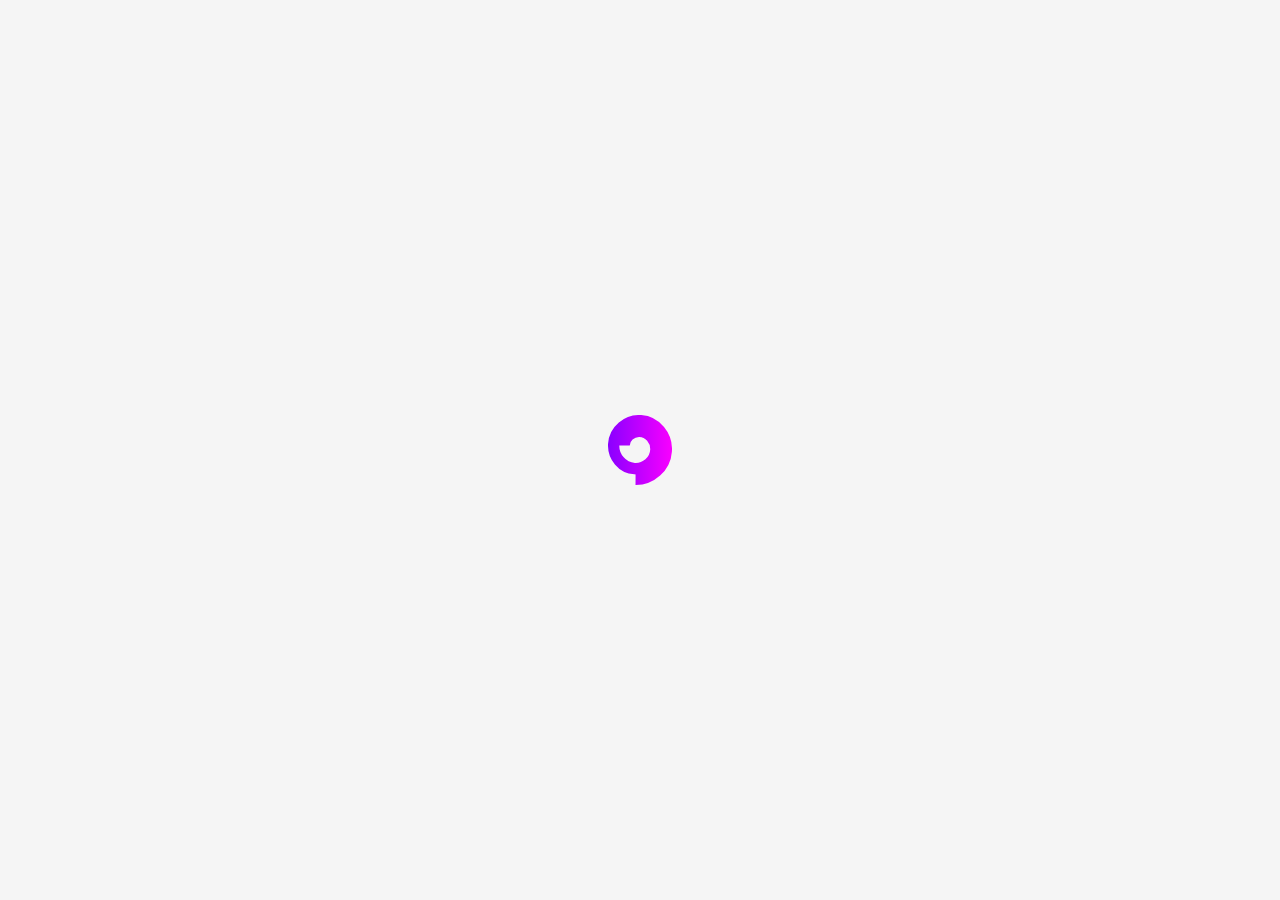
<file: index.html>
<!DOCTYPE html>
<html lang="en">
<head>
    <meta charset="UTF-8">
    <meta http-equiv="X-UA-Compatible" content="IE=edge">
    <meta name="viewport" content="width=device-width, initial-scale=1.0">
    <link rel="stylesheet" href="style.css">
    <link rel="stylesheet" media="print" href="style.css"/>
    <!-- APP SUPPORT -->
    <link rel="manifest" href="app/manifest.json"/>
    <link rel="shortcut icon" href="assets/logo.svg" type="image/x-icon">
    <link rel="apple-touch-icon" href="assets/logo.svg"/>
    <meta name="apple-mobile-web-app-status-bar" content="#F5F5F5"/>
    <meta name="theme-color" content="#8A00FF"/>
    <!-- APP SUPPORT -->
    <title>Chromora - The Powerful & Fast Color Palette Generator!</title>
</head>
<body>
    <main>
        <div id="input">
            <div class="section">
                <div class="header">
                    <h1>STEP 1</h1>
                    <i>Choose a base color</i>
                    <div class="helpButton">
                        <p>?</p>
                        <div class="helpPanel">
                            <p>The color you choose on this panel will be used as a reference to generate the palette.</p>
                        </div>
                    </div>
                </div>
                <div id="colorPicker">
                    <div id="colorWheel">
                        <div id="shader"></div>
                        <div id="picker"></div>
                    </div>
                </div>
                <div class="label">
                    <p>V:</p>
                    <input type="range" name="value" id="value" value="100">
                </div>
                <div class="label">
                    <p>HEX:</p>
                    <input type="text" name="hex" id="hex" value="#FFFFFF"  class="full">
                </div>
                <div class="label">
                    <p>RGB:</p>
                    <div class="horizontal">
                        <input type="number" name="r" id="r" min="0" max="255" value="255">
                        <input type="number" name="g" id="g" min="0" max="255" value="255">
                        <input type="number" name="b" id="b" min="0" max="255" value="255">
                    </div>
                </div>
                <div class="label">
                    <p>HSV:</p>
                    <div class="horizontal">
                        <input type="number" name="h" id="h" min="0" max="359" value="0">
                        <input type="number" name="s" id="s" min="0" max="100" value="100">
                        <input type="number" name="v" id="v" min="0" max="100" value="100">
                    </div>
                </div>
                <input type="button" value="Random" id="randomButton" class="colorButton">
            </div>
            <div class="section">
                <div class="header">
                    <h1>STEP 2</h1>
                    <i>Adjust your parameters</i>
                    <div class="helpButton">
                        <p>?</p>
                        <div class="helpPanel">
                            <p>The parameters on this panel help you adjust the color combinations on the palette.</p>
                        </div>
                    </div>
                </div>
                <div class="tabContainer">
                    <input type="button" value="Quick Settings" class="tab selected" id="quickTab">
                    <input type="button" value="Advanced Settings" class="tab" id="advancedTab">
                </div>
                <div id="quickOptions" class="fullWidth">
                    <div class="quickButtons">
                        <div class="quickButton" id="quickComplement">Complementary</div>
                        <div class="quickButton" id="quickTriadic">Triadic</div>
                        <div class="quickButton" id="quickTetradic">Tetradic</div>
                        <div class="quickButton" id="quickMonochrome">Monochrome</div>
                        <div class="quickButton" id="quickAnalogous">Analogous</div>
                        <div class="quickButton" id="quickRandom">Random</div>
                    </div>
                </div>
                <div id="advancedOptions" class="fullWidth hidden">
                    <p class="warning"><b>Warning: </b>Higher values become very demanding quickly!</p>
                    <div class="label">
                        <p>Hues:</p>
                        <input type="number" name="hues" id="hues" min="1" max="360" value="2" autocomplete="off">
                        <div class="helpButton">
                            <p>?</p>
                            <div class="helpPanel">
                                <p>The number of hues determine your color combination style.</p>
                                <p><b>1 Hue</b> Monochromatic</p>
                                <p><b>2 Hues</b> Complementary</p>
                                <p><b>3 Hues</b> Triadic</p>
                                <p><b>4 Hues</b> Tetradic</p>
                                <p><b>Maximum value:</b> 360</p>
                            </div>
                        </div>
                    </div>
                    <div class="label">
                        <p>Tones:</p>
                        <input type="number" name="tones" id="tones" min="1" max="100" value="3" autocomplete="off">
                        <div class="helpButton">
                            <p>?</p>
                            <div class="helpPanel">
                                <p>The number of tones determine the amount of variations you'll see for each hue on the palette.</p>
                                <p><b>Maximum value:</b> 100</p>
                            </div>
                        </div>
                    </div>
                    <div class="label">
                        <p>Tint:</p>
                        <div id="tintContainer">
                            <input type="number" name="tintAmount" id="tintAmount" min="0" max="100" value="0" autocomplete="off">
                            <input type="range" name="tintColor" id="tintColor" min="0" max="359" value="0" autocomplete="off">
                        </div>
                        <div class="helpButton">
                            <p>?</p>
                            <div class="helpPanel">
                                <p>By selecting a color with the slider, you can tint the entire palette by the amount inputted in percentage.</p>
                                <p><b>Maximum value:</b> 100</p>
                            </div>
                        </div>
                    </div>
                    <div class="label">
                        <p>Analogous:</p>
                        <div class="horizontal">
                            <input type="number" name="analogousAngle" id="analogousAngle" min="1" max="90" value="20" autocomplete="off">
                            <input type="checkbox" name="analogous" id="analogous" autocomplete="off">
                        </div>
                        <div class="helpButton">
                            <p>?</p>
                            <div class="helpPanel">
                                <p>This checkbox enables analogous color palettes, the seperation of hues will be by the inputted amount in degrees on the color wheel.</p>
                                <p><b>Maximum value:</b> 90</p>
                            </div>
                        </div>
                    </div>
                    <div class="label">
                        <p>Names:</p>
                        <input type="checkbox" name="nameColors" id="nameColors" autocomplete="off" checked>
                        <div class="helpButton">
                            <p>?</p>
                            <div class="helpPanel">
                                <p>If this box is checked, the names of the colors will be found and shown.</p>
                                <p><b>Warning:</b> High performance impact especially with higher amounts of colors generated.</p>
                            </div>
                        </div>
                    </div>
                    <div class="label">
                        <p>Random:</p>
                        <input type="checkbox" name="randomHues" id="randomHues" autocomplete="off">
                        <div class="helpButton">
                            <p>?</p>
                            <div class="helpPanel">
                                <p>If this box is checked, the base color selection is overriden and instead each hue in the palette will be randomly chosen.</p>
                            </div>
                        </div>
                    </div>
                    <div class="fullWidth" id="import">
                        <h3>Import Palette</h3>
                        <hr>
                        <div class="label">
                            <p>From code:</p>
                            <div class="horizontal">
                                <input type="text" name="inputCode" id="inputCodeText" class="half" autocomplete="off">
                                <input type="checkbox" name="inputType" id="inputCodeCheck" autocomplete="off">
                            </div>
                            <div class="helpButton">
                                <p>?</p>
                                <div class="helpPanel">
                                    <p>Put the code in the text field, make sure the checkbox is checked and click generate.</p>
                                </div>
                            </div>
                        </div>
                    </div>
                </div>
                <div class="filler"></div>
                <input type="button" value="Generate" id="generateButton" class="colorButton">
            </div>
            <div class="section">
                <div class="header">
                    <h1>STEP 3</h1>
                    <i>Get your palette</i>
                    <div class="helpButton">
                        <p>?</p>
                        <div class="helpPanel">
                            <p>Hover over swatches to see color information and export your palette.</p>
                        </div>
                    </div>
                </div>
                <div id="display"></div>
                <div class="fullWidth">
                    <div class="header">
                        <h3>Export Options</h3>
                        <div class="helpButton">
                            <p>?</p>
                            <div class="helpPanel">
                                <p>Choose your export option below.</p>
                                <p><b>Note: </b>Code/URL exports don't work with randomized palettes or locked colors!</p>
                            </div>
                        </div>
                    </div>
                    <div class="horizontal justified">
                        <div>
                            <input type="radio" id="exportPrint" name="exportType" value="print" checked>
                            <label for="print">Print</label><br>
                        </div>
                        <div>
                            <input type="radio" id="exportImage" name="exportType" value="image">
                            <label for="image">Image</label><br>
                        </div>
                        <div>
                            <input type="radio" id="exportURL" name="exportType" value="url">
                            <label for="url">URL</label><br>
                        </div>
                        <div>
                            <input type="radio" id="exportCode" name="exportType" value="code">
                            <label for="code">Code</label><br>
                        </div>
                    </div>
                    <input type="button" value="Export" id="exportButton" class="colorButton">
                </div>
            </div>
        </div>
        <div id="print"></div>
        <div id="topButtons">
            <div class="topButton">
                <img src="assets/lightMode.png" id="themeToggle" class="topImage">
                <p>Toggle theme</p>
            </div>
            <div class="topButton">
                <img src="assets/lightAbout.png" id="aboutButton" class="topImage">
                <p>About</p>
            </div>
        </div>
        <div id="dimmer"></div>
        <div id="aboutPanel">
            <img src="assets/logoFull.png" id="aboutLogo">
            <p id="versionText"></p>
            <b>Changelog </b>
            <div class="vr"></div>
            <ul id="changelog"></ul>
            <div id="aboutFooter">
                <p>Created by <a href="https://ahmetfiratusta.com">Ahmet Fırat Usta</a></p>
                <div id="aboutFooterDivider">-</div>
                <p>Source code at <a href="https://github.com/PrimaryCat/Color-Thing">GitHub</a></p>
            </div>
            <p>If you want to support me donate to your local no-kill animal shelter instead!</p>
            <p id="closeButton">×</p>
        </div>
        <canvas id="saveCanvas"></canvas>
        <div id="viewerMain">
            <div id="viewerDisplay"></div>
            <div class="topButton" id="viewerButton">
                <img src="assets/darkEdit.png" id="viewerToggle" class="topImage">
                <p>Edit palette</p>
            </div>
        </div>
        <div id="loader"><img src="assets/logo.svg" id="spinner"></div>
        <script type="module" src="app.js"></script>
    </main>
</body>
</html>
</file>
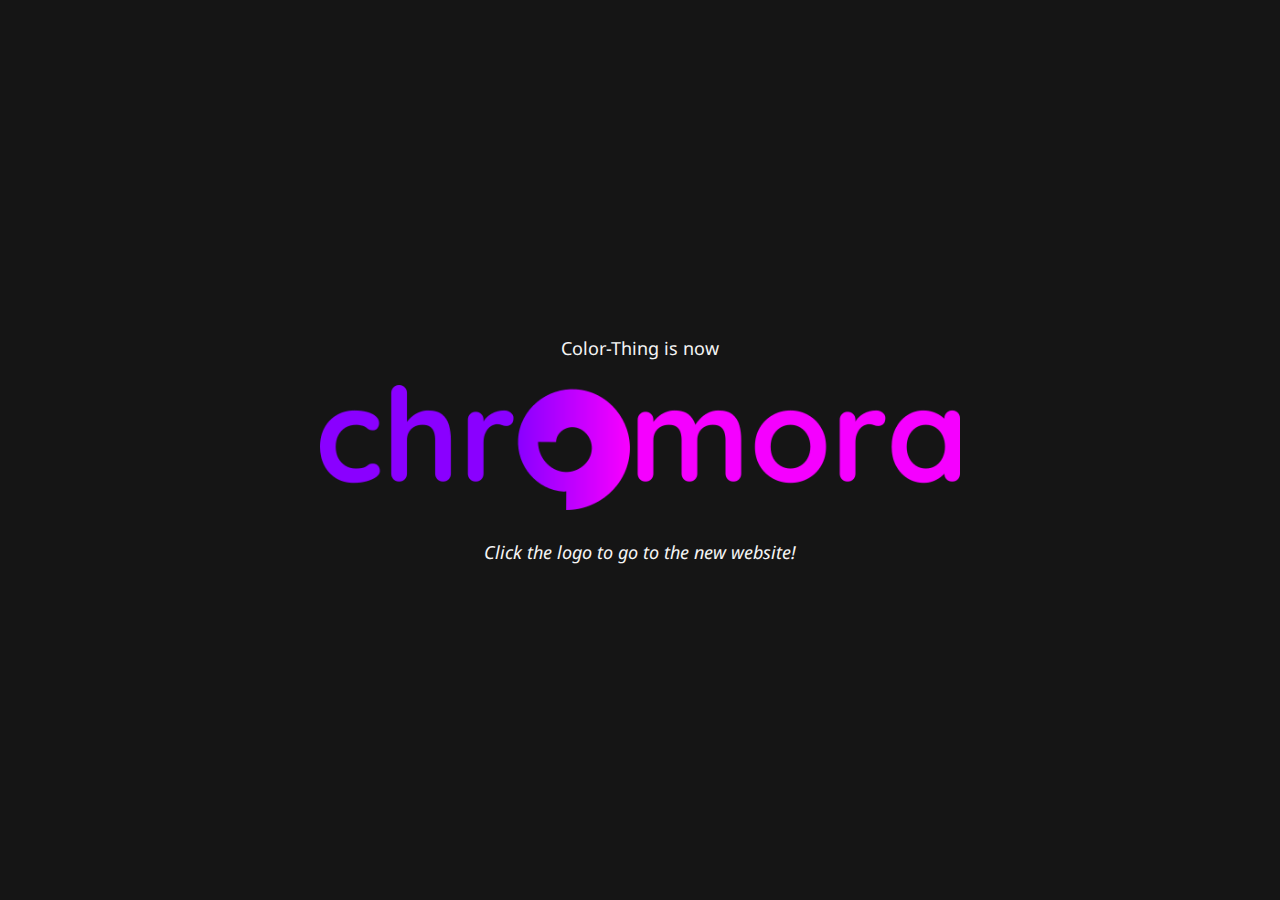
<file: redir/index.html>
<!DOCTYPE html>
<html lang="en">
<head>
    <meta charset="UTF-8">
    <meta name="viewport" content="width=device-width, initial-scale=1.0">
    <link rel="preconnect" href="https://fonts.googleapis.com">
    <link rel="preconnect" href="https://fonts.gstatic.com" crossorigin>
    <link href="https://fonts.googleapis.com/css2?family=Noto+Sans:ital@0;1&display=swap" rel="stylesheet">
    <title>Color Thing: Color Palette Generator</title>
</head>
<style>
    html, body, div{
        height: 100%;
        width: 100%;
    }
    *{
        margin: 0;
        padding: 0;
        box-sizing: border-box;
        color: #f5f5f5;
        font-family: 'Noto Sans', sans-serif;
        font-size: min(5vw, 18px);
        user-select: none;
    }
    div{
        display: flex;
        align-items: center;
        justify-content: center;
        flex-direction: column;
        background-color: #151515;
    }
    p, i, a {
        text-align: center;
    }
    img{
        width: 100%;
    }
    a{
        margin: 25px;
        min-width: 50%;
        width: 50%;
    }
    @media only screen and (max-width: 750px) {
    a{
        min-width: 80%;
        width: 80%;
    }
}
</style>
<body>
    <div>
        <p>Color-Thing is now</p>
        <a href="https://chromora.com">
            <img src="assets/logo.png" draggable="false">
        </a>
        <i>Click the logo to go to the new website!</i>
    </div>
</body>
</html>
</file>
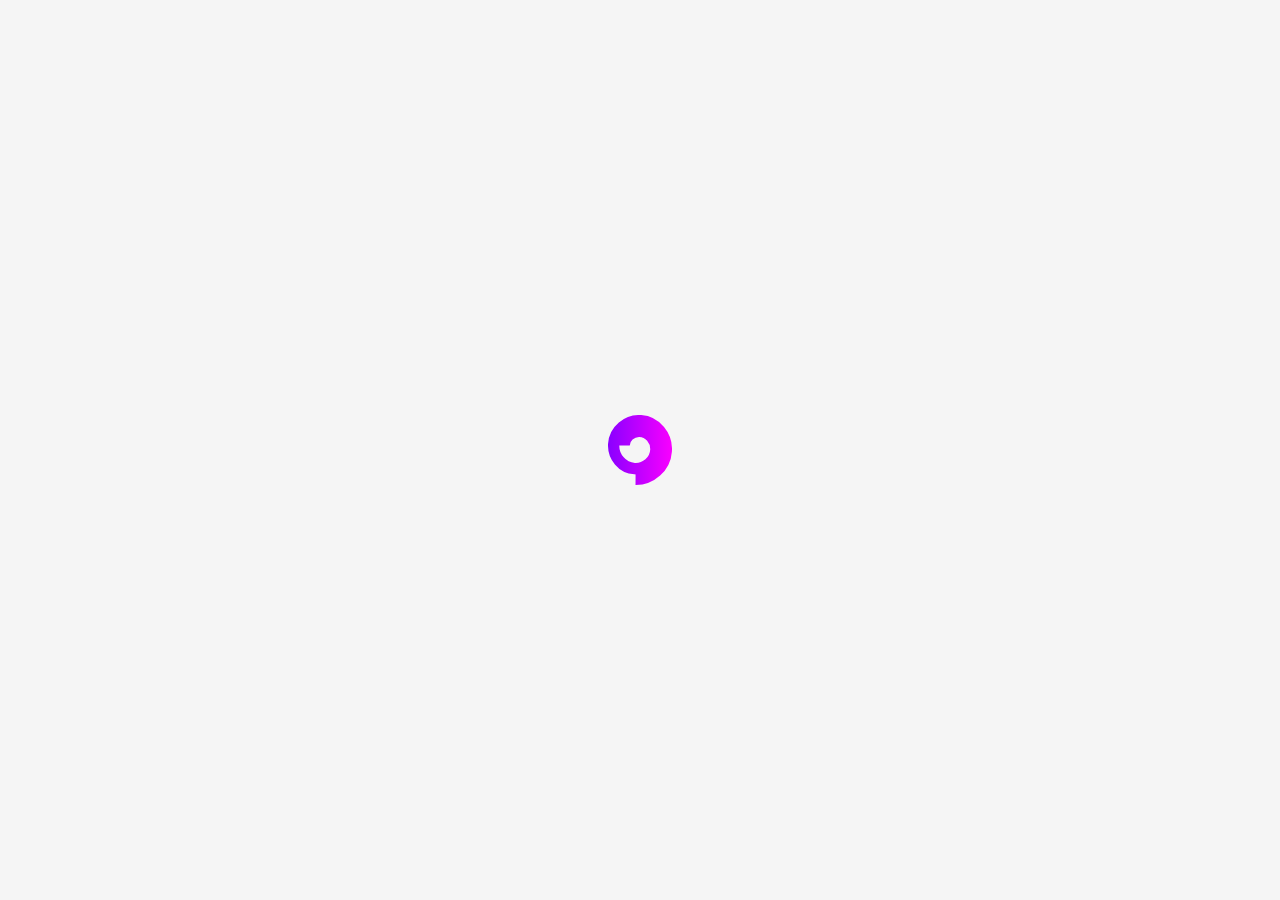
<file: src/index.html>
<!DOCTYPE html>
<html lang="en">
<head>
    <meta charset="UTF-8">
    <meta http-equiv="X-UA-Compatible" content="IE=edge">
    <meta name="viewport" content="width=device-width, initial-scale=1.0">
    <link rel="stylesheet" href="style.css">
    <link rel="stylesheet" media="print" href="style.css"/>
    <!-- APP SUPPORT -->
    <link rel="manifest" href="./manifest.json"/>
    <link rel="shortcut icon" href="assets/logo.svg" type="image/x-icon">
    <link rel="apple-touch-icon" href="assets/logo.svg"/>
    <meta name="apple-mobile-web-app-status-bar" content="#F5F5F5"/>
    <meta name="theme-color" content="#8A00FF"/>
    <!-- APP SUPPORT -->
    <title>Chromora - The Powerful & Fast Color Palette Generator!</title>
</head>
<body>
    <main>
        <div id="input">
            <div class="section">
                <div class="header">
                    <h1>STEP 1</h1>
                    <i>Choose a base color</i>
                    <div class="helpButton">
                        <p>?</p>
                        <div class="helpPanel">
                            <p>The color you choose on this panel will be used as a reference to generate the palette.</p>
                        </div>
                    </div>
                </div>
                <div id="colorPicker">
                    <div id="colorWheel">
                        <div id="shader"></div>
                        <div id="picker"></div>
                    </div>
                </div>
                <div class="label">
                    <p>V:</p>
                    <input type="range" name="value" id="value" value="100">
                </div>
                <div class="label">
                    <p>HEX:</p>
                    <input type="text" name="hex" id="hex" value="#FFFFFF"  class="full">
                </div>
                <div class="label">
                    <p>RGB:</p>
                    <div class="horizontal">
                        <input type="number" name="r" id="r" min="0" max="255" value="255">
                        <input type="number" name="g" id="g" min="0" max="255" value="255">
                        <input type="number" name="b" id="b" min="0" max="255" value="255">
                    </div>
                </div>
                <div class="label">
                    <p>HSV:</p>
                    <div class="horizontal">
                        <input type="number" name="h" id="h" min="0" max="359" value="0">
                        <input type="number" name="s" id="s" min="0" max="100" value="100">
                        <input type="number" name="v" id="v" min="0" max="100" value="100">
                    </div>
                </div>
                <input type="button" value="Random" id="randomButton" class="colorButton">
            </div>
            <div class="section">
                <div class="header">
                    <h1>STEP 2</h1>
                    <i>Adjust your parameters</i>
                    <div class="helpButton">
                        <p>?</p>
                        <div class="helpPanel">
                            <p>The parameters on this panel help you adjust the color combinations on the palette.</p>
                        </div>
                    </div>
                </div>
                <div class="tabContainer">
                    <input type="button" value="Quick Settings" class="tab selected" id="quickTab">
                    <input type="button" value="Advanced Settings" class="tab" id="advancedTab">
                </div>
                <div id="quickOptions" class="fullWidth">
                    <div class="quickButtons">
                        <div class="quickButton" id="quickComplement">Complementary</div>
                        <div class="quickButton" id="quickTriadic">Triadic</div>
                        <div class="quickButton" id="quickTetradic">Tetradic</div>
                        <div class="quickButton" id="quickMonochrome">Monochrome</div>
                        <div class="quickButton" id="quickAnalogous">Analogous</div>
                        <div class="quickButton" id="quickRandom">Random</div>
                    </div>
                </div>
                <div id="advancedOptions" class="fullWidth hidden">
                    <p class="warning"><b>Warning: </b>Higher values become very demanding quickly!</p>
                    <div class="label">
                        <p>Hues:</p>
                        <input type="number" name="hues" id="hues" min="1" max="360" value="2" autocomplete="off">
                        <div class="helpButton">
                            <p>?</p>
                            <div class="helpPanel">
                                <p>The number of hues determine your color combination style.</p>
                                <p><b>1 Hue</b> Monochromatic</p>
                                <p><b>2 Hues</b> Complementary</p>
                                <p><b>3 Hues</b> Triadic</p>
                                <p><b>4 Hues</b> Tetradic</p>
                                <p><b>Maximum value:</b> 360</p>
                            </div>
                        </div>
                    </div>
                    <div class="label">
                        <p>Tones:</p>
                        <input type="number" name="tones" id="tones" min="1" max="100" value="3" autocomplete="off">
                        <div class="helpButton">
                            <p>?</p>
                            <div class="helpPanel">
                                <p>The number of tones determine the amount of variations you'll see for each hue on the palette.</p>
                                <p><b>Maximum value:</b> 100</p>
                            </div>
                        </div>
                    </div>
                    <div class="label">
                        <p>Tint:</p>
                        <div id="tintContainer">
                            <input type="number" name="tintAmount" id="tintAmount" min="0" max="100" value="0" autocomplete="off">
                            <input type="range" name="tintColor" id="tintColor" min="0" max="359" value="0" autocomplete="off">
                        </div>
                        <div class="helpButton">
                            <p>?</p>
                            <div class="helpPanel">
                                <p>By selecting a color with the slider, you can tint the entire palette by the amount inputted in percentage.</p>
                                <p><b>Maximum value:</b> 100</p>
                            </div>
                        </div>
                    </div>
                    <div class="label">
                        <p>Analogous:</p>
                        <div class="horizontal">
                            <input type="number" name="analogousAngle" id="analogousAngle" min="1" max="90" value="20" autocomplete="off">
                            <input type="checkbox" name="analogous" id="analogous" autocomplete="off">
                        </div>
                        <div class="helpButton">
                            <p>?</p>
                            <div class="helpPanel">
                                <p>This checkbox enables analogous color palettes, the seperation of hues will be by the inputted amount in degrees on the color wheel.</p>
                                <p><b>Maximum value:</b> 90</p>
                            </div>
                        </div>
                    </div>
                    <div class="label">
                        <p>Names:</p>
                        <input type="checkbox" name="nameColors" id="nameColors" autocomplete="off" checked>
                        <div class="helpButton">
                            <p>?</p>
                            <div class="helpPanel">
                                <p>If this box is checked, the names of the colors will be found and shown.</p>
                                <p><b>Warning:</b> High performance impact especially with higher amounts of colors generated.</p>
                            </div>
                        </div>
                    </div>
                    <div class="label">
                        <p>Preview:</p>
                        <input type="checkbox" name="ghostPickers" id="ghostPickers" autocomplete="off" checked>
                        <div class="helpButton">
                            <p>?</p>
                            <div class="helpPanel">
                                <p>If this box is checked, you can preview the hues and tones that'll be generated with semi-transparent pickers on the color wheel.</p>
                                <p><b>Warning:</b> This setting has no effect if you have more than 25 colors on your palette.</p>
                            </div>
                        </div>
                    </div>
                    <div class="label">
                        <p>Gradient:</p>
                        <input type="checkbox" name="gradientCheckbox" id="gradientCheckbox" autocomplete="off">
                        <div class="helpButton">
                            <p>?</p>
                            <div class="helpPanel">
                                <p>If this box is checked, the palette view will show colors in a gradient.</p>
                                <p>Color mixing is done in the RGB colorspace in a linear fashion.</p>
                            </div>
                        </div>
                    </div>
                    <div class="label">
                        <p>Random:</p>
                        <input type="checkbox" name="randomHues" id="randomHues" autocomplete="off">
                        <div class="helpButton">
                            <p>?</p>
                            <div class="helpPanel">
                                <p>If this box is checked, the base color selection is overriden and instead each hue in the palette will be randomly chosen.</p>
                            </div>
                        </div>
                    </div>
                    <div class="fullWidth" id="import">
                        <h3>Import Palette</h3>
                        <hr>
                        <div class="label">
                            <p>From code:</p>
                            <div class="horizontal">
                                <input type="text" name="inputCode" id="inputCodeText" class="half" autocomplete="off">
                                <input type="checkbox" name="inputType" id="inputCodeCheck" autocomplete="off">
                            </div>
                            <div class="helpButton">
                                <p>?</p>
                                <div class="helpPanel">
                                    <p>Put the code in the text field, make sure the checkbox is checked and click generate.</p>
                                </div>
                            </div>
                        </div>
                    </div>
                </div>
                <div class="filler"></div>
                <input type="button" value="Generate" id="generateButton" class="colorButton">
            </div>
            <div class="section">
                <div class="header">
                    <h1>STEP 3</h1>
                    <i>Edit & get your palette</i>
                    <div class="helpButton">
                        <p>?</p>
                        <div class="helpPanel">
                            <p>Hover over swatches to see color information and export your palette.</p>
                            <br>
                            <p>Left click (or tap) on the swatch labels to copy their contents into your clipboard.</p>
                            <br>
                            <p>Right click (or tap and hold) on a swatch to edit the color.</p>
                        </div>
                    </div>
                </div>
                <div id="display"></div>
                <div class="fullWidth">
                    <div class="header">
                        <h3>Export Options</h3>
                        <div class="helpButton">
                            <p>?</p>
                            <div class="helpPanel">
                                <p>Choose your export option below.</p>
                                <br>
                                <p><b>Note: </b>Code/URL exports only work for unedited auto-generated palettes.</p>
                            </div>
                        </div>
                    </div>
                    <div class="horizontal justified">
                        <select name="exportMethod" id="exportMethod">
                            <option value="URL" id="optionURL">Chromora URL</option>
                            <option value="COD" id="optionCOD">Chromora Code</option>
                            <option value="ASE" id="optionASE">ASE File</option>
                            <option value="ACO">ACO File</option>
                            <option value="CSS">CSS File</option>
                            <option value="CSV">CSV File</option>   
                            <option value="GPL">GPL File</option>
                            <option value="JSON">JSON File</option>  
                            <option value="IMG">PNG File</option>
                            <option value="PRT">Print</option>
                        </select>
                    </div>
                    <input type="button" value="Export" id="exportButton" class="colorButton">
                </div>
            </div>
        </div>
        <div id="print"></div>
        <div id="topButtons">
            <div class="topButton" id="menuButton">
                <img src="assets/menu.svg" class="topImage themeVector">
                <p>Menu</p>
            </div>
            <div class="topButton">
                <img src="assets/darkmode.svg" id="themeToggle" class="topImage themeVector">
                <p>Toggle theme</p>
            </div>
            <div class="topButton">
                <img src="assets/preview.svg" id="viewToggle" class="topImage themeVector">
                <p>View Palette</p>
            </div>
            <div class="topButton">
                <img src="assets/about.svg" id="aboutButton" class="topImage themeVector">
                <p>About</p>
            </div>
        </div>
        <div id="dimmer"></div>
        <div id="aboutPanel">
            <img src="assets/logoFull.png" id="aboutLogo">
            <p id="versionText"></p>
            <b>Changelog </b>
            <div class="vr"></div>
            <ul id="changelog"></ul>
            <div id="aboutFooter">
                <p>Created by <a href="https://ahmetfiratusta.com">Ahmet Fırat Usta</a></p>
                <div id="aboutFooterDivider">-</div>
                <p>Source code at <a href="https://github.com/FiratUsta/Chromora">GitHub</a></p>
            </div>
            <p>If you want to support me donate to your local no-kill animal shelter instead!</p>
            <p id="closeButton">×</p>
        </div>
        <canvas id="saveCanvas"></canvas>
        <div id="viewerMain">
            <div id="viewerDisplay"></div>
            <div class="topButton">
                <img src="assets/edit.svg" id="mainViewButton" class="topImage themeVector">
                <p>Edit palette</p>
            </div>
        </div>
        <div id="loader"><img src="assets/logo.svg" id="spinner"></div>
        <script type="module" src="app.js"></script>
    </main>
</body>
</html>
</file>
<file: style.css>
@import url('https://fonts.googleapis.com/css2?family=Noto+Sans:wght@400;700&display=swap');

/* CSS RESET */
* {margin: 0;}
input, textarea, select {font: inherit;}
*, *::before, *::after{box-sizing: border-box;}
html, body, main {margin: 0;padding: 0;height: 100%;width: 100%;}
/* RESET END */
html{
    scroll-behavior: smooth;
}
/* ROOT */
:root{
    --background: #F5F5F5;
    --foreground: #363636;
    --accent-one: #868686;
    --shadow-light: rgba(0, 0, 0, 0.2);
    --shadow-dark: rgba(0, 0, 0, 0.5);
    --accent-two: #FFFFFF;
    --accent-three: #363636;
}
@media (prefers-color-scheme: dark){
    :root{
        --background: #363636;
        --foreground: #F5F5F5;
        --accent-one: #AFAFAF;
        --shadow-light: rgba(0, 0, 0, 0.5);
        --shadow-dark: rgba(0, 0, 0, 0.8)
    }   
}
/* MAIN */
html,body,main{
    background-color: var(--background);
}
main{
    font-family: 'Noto Sans', sans-serif;
    accent-color: var(--accent-two);
}
/* THEMER*/
#topButtons{
    display: flex;
    flex-direction: column;
    position: fixed;
    top: 10px;
    left: 10px;
    gap: 10px;
}
.topButton{
    top: 10px;
    left: 10px;
    display: flex;
    align-items: center;
    gap: 10px;
    color: var(--foreground);
    user-select: none;
    -webkit-user-select: none;
}
.topButton p{
    opacity: 0;
    transform: translateX(-40px);
    transition: transform 0.5s, opacity 0.5s;
}
.topButton:hover p{
    opacity: 1;
    transform: translateX(0);
}
.topButton .topImage{
    width: 30px;
    height: 30px;
    cursor: pointer;
    z-index: 2;
    border-radius: 50%;
}
/* ABOUT PANEL */
#dimmer{
    display: block;
    width: 100%;
    height: 100%;
    background-color: rgba(0, 0, 0, 0.5);
    position: absolute;
    top: 0;
    left: 0;
    z-index: 98;
    opacity: 0;
    pointer-events: none;
}
#aboutPanel{
    display: flex;
    position: absolute;
    flex-direction: column;
    align-items: center;
    justify-content: center;
    z-index: 99;
    width: 90%;
    left: 5%;
    top: 10%;
    height: 80%;
    background-color: var(--background);
    color: var(--foreground);
    border-radius: 20px;
    transition: all 0.5s;
    opacity: 0;
    pointer-events: none;
    overflow: auto;
}
#versionText{
    margin-bottom: 25px;
}
#changelog{
    margin-bottom: 25px;
}
.vr{
    width: 80%;
    border-bottom: 2px solid var(--foreground);
    margin-top: 10px;
    margin-bottom: 10px;
}
#aboutPanel a{
    color: #9900ff;
    font-weight: bold;
    text-decoration: none;
}
#aboutPanel ul{
    width: 80%;
    padding: 0;
    padding-left: 15px;
}
#dimmer.show{
    opacity: 1;
    pointer-events: all;
}
#aboutPanel.show{
    opacity: 1;
    pointer-events: all;
}
#closeButton{
    position: absolute;
    top: 5px;
    right: 20px;
    cursor: pointer;
    user-select: none;
    -webkit-user-select: none;
    font-weight: bold;
    font-size: 32px;
}
/* INPUT */
#input{
    display: flex;
    width: 100%;
    height: 100%;
    justify-content: space-between;
    align-items: center;
    padding: 5%;
}
.section{
    display: flex;
    flex-direction: column;
    align-items: center;
    justify-content: space-between;
    width: 30%;
    height: 95%;
    min-height: 550px;
    min-width: 255px;
    color: var(--foreground);
    box-shadow: 0 10px 15px 0 var(--shadow-light);
    border-radius: 10px;
    padding: 10px;
    gap: 10px;
}
.section .header{
    position: relative;
    width: 100%;
    display: flex;
    flex-direction: column;
    align-items: center;
    user-select: none;
    -webkit-user-select: none;
    border-bottom: 1px solid var(--foreground);
    padding-bottom: 10px;
}
.section .header i{
    color: var(--accent-one);
}
.fullWidth .header{
    align-items: flex-start;
}
.helpButton{
    border-radius: 10px;
    display: flex;
    justify-content: center;
    align-items: center;
    color: var(--accent-one);
    box-shadow: 0 0 5px 0 var(--shadow-dark);
    cursor: pointer;
}
.section .helpButton{
    position: absolute;
    top: 5px;
    right: 10px;
    height: 20px;
    width: 20px;
}
.helpPanel{
    position: absolute;
    background-color: var(--background);
    color: var(--foreground);
    width: 300px;
    top: 100%;
    right: 50%;
    border-radius: 10px;
    z-index: 2;
    box-shadow: 0 0 15px 0 var(--shadow-dark);
    pointer-events: none;
    padding: 10px;
    opacity: 0;
    transition: opacity 0.35s;
}
.helpButton:hover .helpPanel, .helpButton.hover .helpPanel{
    opacity: 1;
}
/* COLOR PICKER */
#colorPicker{
    display: flex;
    flex-direction: column;
    align-items: center;
    width: 100%;
    max-height: 40%;
    aspect-ratio: 1/1;
    gap: 10px;
}
#colorWheel{
    position: relative;
    flex-grow: 1;
    aspect-ratio: 1/1;
    border-radius: 50%;
    max-height: 100%;
    box-shadow: 0 10px 15px 0 var(--shadow-light);
    background-image: url("./assets/wheel.png");
    background-position: center;
    background-size: cover;
    cursor: pointer;
    touch-action: none;
    /*
    Actually can't do outline because of course Safari implemention fucks it up.
    The ::before declaration below is a workaround for that.
    outline: 3px solid var(--foreground);
    outline-offset: -3px;
    */
}
#shader{
    width: 100%;
    height: 100%;
    background-color: black;
    border-radius: 50%;
}
#shader::before{
    content: "";
    position: absolute;
    top: 0;
    right: 0;
    bottom: 0;
    left: 0;
    border: 3px solid var(--foreground);
    border-radius: calc(50% - 3px);
}
#colorWheel::before{
    content: "";
    position: absolute;
    top: 0;
    right: 0;
    bottom: 0;
    left: 0;
    border: 3px solid var(--foreground);
    border-radius: calc(50% - 3px);
}
#colorWheel #picker{
    width: 20px;
    height: 20px;
    border-radius: 10px;
    border: 3px solid var(--accent-three);
    top: calc(50% - 10px);
    left: calc(50% - 10px);
    position: absolute;
    pointer-events: none;
}
.label{
    position: relative;
    width: 80%;
    display: grid;
    grid-template-columns: 50px 1fr;
    gap: 10px;
    user-select: none;
    -webkit-user-select: none;
}
input[type=range]{
    width: 100%;
}
input[type=text]{
    border: none;
    border-bottom: 1px solid var(--accent-one);
    width: 30%;
    text-align: center;
}
input[type=text]:focus,
input[type=number]:focus{
    outline: none;
}
.label .horizontal{
    display: flex;
    gap: 5%;
    width: 10px;
    width: 100%;
}
.horizontal.justified{
    justify-content: space-between;
}
input[type=number]{
    border: none;
    border-bottom: 1px solid var(--accent-one);
    width: 30%;
    text-align: center;
    appearance: textfield;
    -moz-appearance: textfield;
}
input[type=number]:invalid{
    border-color: rgb(216, 24, 24);
    border-width: 2px;
    margin-bottom: -1px;
}
input[type=range]{
    touch-action: none;
}
.half{
    width: 50% !important;
}
.full{
    width: 100% !important;
}
/* Webkit spinners */
input::-webkit-outer-spin-button,
input::-webkit-inner-spin-button {
    -webkit-appearance: none;
    margin: 0;
}
input{
    background-color: var(--background);
    color: var(--foreground);
}
.noCursor{
    cursor: none !important;
}
.colorButton{
    width: 100%;
    height: 50px;
    min-height: 50px;
    background-color: var(--accent-two);
    color: var(--accent-three);
    border-radius: 10px;
    box-shadow: 0 10px 15px 0 var(--shadow-light);
    border: none;
    cursor: pointer;
    transition: box-shadow 0.45s;
    font-weight: bold;
    margin-top: 10px;
}
.colorButton:hover{
    box-shadow: 0 10px 15px 0 var(--shadow-dark);
}
.colorButton:active{
    box-shadow: 0 5px 10px 0 var(--shadow-dark);
}

/* OPTIONS */
.fullWidth{
    width: 100%;
    display: flex;
    flex-direction: column;
    margin-top: 20px;
    gap: 10px;
}
.fullWidth .label{
    width: 100%;
    justify-items: start;
    grid-template-columns: 100px 1fr;
}
.fullWidth hr{
    border: none;
    border-bottom: 1px solid var(--accent-one);
}
.fullWidth .helpPanel{
    width: 300px;
    top: 0;
    right: 150%;
    transform: translateY(-50%);
}
.fullWidth .horizontal{
    display: flex;
    gap: 20px;
}
.filler{
    flex-grow: 1;
}
#tintContainer{
    display: grid;
    width: 100%;
    grid-template-columns: 30% 1fr 40px;
    gap: 10px;
}
#tintContainer input[type=number]{
    width: 100%;
}
.tabContainer{
    width: 100%;
    display: flex;
    justify-content: center;
    height: auto;
    gap: 2%;
    border-bottom: 5px solid;
    border-color: var(--accent-two);
    margin-bottom: -10px;
}
.tab{
    border: none;
    border-top-left-radius: 20px;
    border-top-right-radius: 20px;
    background-color: rgba(0, 0, 0, 0.2);
    padding: 5px 10px 5px 5px;
    width: 49%;
    user-select: none;
    -webkit-user-select: none;
    cursor: pointer;
    opacity: 0.6;
    white-space: nowrap;
    overflow: hidden;
    text-overflow: ellipsis;
}
.tab:hover{
    opacity: 0.85;
}
.tab.selected, .tab.selected:hover{
    background-color: var(--accent-two);
    color: var(--accent-three);
    font-weight: bold;
    opacity: 1;
}
#advancedOptions{
    gap: 1vh;
}
#advancedOptions .fullWidth{
    margin: 0;
}
.quickButtons{
    display: grid;
    grid-template-columns: 1fr 1fr;
    grid-template-rows: 1fr 1fr 1fr;
    gap: 10px;
}
.quickButton{
    display: flex;
    justify-content: center;
    align-items: center;
    width: 100%;
    height: calc(min(15vh, 100px));
    border-radius: 10px;
    background-color: var(--background);
    color: var(--foreground);
    padding: 10px 2px 10px 2px;
    text-align: center;
    font-weight: bold;
    cursor: pointer;
    box-shadow: 0 0 5px 0 var(--shadow-dark);
    opacity: 0.7;
    user-select: none;
    -webkit-user-select: none;
    white-space: nowrap;
    overflow: hidden;
    text-overflow: ellipsis;
}
.quickButton:hover{
    opacity: 1;
}
.quickButton.selected{
    background-color: var(--accent-two);
    color: var(--accent-three);
    opacity: 1;
}
.warning{
    width: 100%;

    margin-bottom: 5px;
    margin-top: -10px;
}
.hidden{
    display: none !important;
}
/* OUTPUT */
#display{
    display: flex;
    flex-direction: column;
    width: 100%;
    height: 100%;
    border: none;
    overflow: hidden;
}
.swatch{
    position: relative;
    flex-grow: 1;
    min-height: 0;
    transition: all 1s cubic-bezier(0.075, 0.82, 0.165, 1);
}
.swatch:hover{
    flex-grow: 3;
    min-height: 20%;
}
.swatchLabel{
    font-size: 0.9em;
    font-weight: bold;
    user-select: none;
    -webkit-user-select: none;
    cursor: pointer;
}
.swatch .hexLabel{
    position: absolute;
    top: 5%;
    left: 2%;
}
.swatch .nameLabel{
    position: absolute;
    text-align: right;
    width: 33%;
    top: 5%;
    right: 2%;
}
.swatch .rgbLabel{
    position: absolute;
    bottom: 5%;
    left: 2%;
    opacity: 0;
}
.swatch .hsvLabel{
    position: absolute;
    bottom: 5%;
    right: 2%;
    opacity: 0;
}
.swatch .lockLabel{
    position: absolute;
    height: 20px;
    font-size: 20px;
    top: 5%;
    left: calc(50% - 10px);
    opacity: 0;
}
.swatch .lockLabel.locked{
    opacity: 1;
    display: block;
}
.lockLabel::after{
    content: "♡";
}
.lockLabel.locked::after{
    content: "♥";
}
.hsvLabel, .rgbLabel, .lockLabel{
    display: none;
}
.swatch:hover .hsvLabel, .swatch:hover .rgbLabel, .swatch:hover .lockLabel{
    opacity: 1;
    display: block;
}
/* Notification */
.notifContainer{
    font-family: 'Roboto', sans-serif;
    display: grid;
    grid-template-columns: 1fr 10px;
    grid-template-areas: "text button";
    align-items: center;
    position: fixed;
    background-color: var(--background);
    color: var(--foreground);
    height: 50px;
    width: 33%;
    top: 0;
    left: 33.5%;
    border-radius: 10px;
    z-index: 3;
    box-shadow: 0 0 15px 0 var(--foreground);
    padding: 0 20px 0 20px;
    opacity: 0;
    transition: opacity 0.35s, top 0.35s;
    pointer-events: none;
}
.notifContainer.show{
    top: 5%;
    opacity: 1;
    pointer-events: all;
}
.notifButton{
    cursor: pointer;
    user-select: none;
    -webkit-user-select: none;
    grid-area: button;
    font-weight: bold;
    font-size: 32px;
}
.notifContent b{
    user-select: none;
    -webkit-user-select: none;
}
.notifContent.clickable{
    cursor: pointer;
}
/* Viewer */
#viewerMain{
    opacity: 0;
    pointer-events: none;
    position: absolute;
    z-index: 98;
    top: 0;
    left: 0;
    width: 100%;
    height: 100%;
    margin: 0;
    padding: 0;
    transition: opacity 0.25s;
}
#viewerMain.show{
    opacity: 1;
    pointer-events: all;
}
#viewerDisplay{
    display: flex;
    height: 100%;
    width: 100%;
}
#viewerButton{
    position: absolute;
}
.viewerSwatch{
    position: relative;
    display: flex;
    flex-direction: column-reverse;
    gap: 5px;
    height: 100%;
    flex-grow: 1;
    transition: flex-grow 0.25s;
    padding-left: 10px;
    padding-bottom: 10px;
}
.viewerSwatch:hover{
    flex-grow: 1.5;
}
#viewerDisplay .hsvLabel, #viewerDisplay .rgbLabel, #viewerDisplay .nameLabel, #viewerDisplay .hexLabel{
    display: block;
    position: relative;
    cursor: unset;
}
/* Loader */
#loader{
    position: absolute;
    z-index: 99;
    top: 0;
    width: 100%;
    height: 100%;
    display: flex;
    align-items: center;
    justify-content: center;
    background-color: var(--background);
    pointer-events: none;
}
#spinner{
    animation: spin 10s infinite linear;
}
.hide{
    animation: hide 0.5s forwards;
}
@keyframes spin {
    from    {transform:rotate(0deg);}
    to      {transform:rotate(360deg);}
}
@keyframes hide {
    from    {opacity: 1;}
    to      {opacity: 0;}
}
/* Chrome/Safari Compat */
*{
    -webkit-tap-highlight-color: transparent;
}
/* Image */
#saveCanvas{
    display: none;
}
/* Print */
#print{
    display: none;
    aspect-ratio: 1/1.4;
    height: 100%;
}

.printSwatch{
    height: 250px;
    width: 200px;
    border: 2px solid black;
    padding: 0;
    margin: 0;
    border-radius: 10px;
    overflow: hidden;
}

.printSwatchColor{
    position: relative;
    height: 150px;
    width: 100%;
    justify-self: center;
    border-bottom: 2px solid black;
    padding: 0;
    margin: 0;
    margin-bottom: 12px;
}

.printSwatch h4{
    position: absolute;
    text-align: center;
    width: 100%;
    top: 10px;

}

.printSwatch p{
    margin-left: 10px;
    color: black;
}
/* OTHER */
.debugLabel{
    position: fixed;
    top: 20px;
    font-weight: bold;
    color: red;
    width: 100%;
    text-align: center;
    font-size: 2em;
    user-select: none;
    -webkit-user-select: none;
}
@media print{
    html{
        print-color-adjust: exact;
        -webkit-print-color-adjust:exact;
    }
    html,body,main{
        background-color: white;
    }
    #input, #themeToggle, #notification, #aboutButton{
      visibility: hidden;
    }
    #print{
      display: grid;
      grid-template-columns: 33% 33% 33%;
      grid-auto-rows: 350px;
      position: absolute;
      justify-items: center;
      top: 0;
      left: 0;
    }
}
/* RESPONSIVE DESIGN */
@media only screen and (max-width: 850px) {
    #viewerDisplay{
        flex-direction: column;
        position: fixed;
        overflow: scroll;
    }
    #viewerButton{
        position: fixed;
    }
    .viewerSwatch{
        align-items: flex-end;
        justify-content: space-around;
        padding-bottom: 0;
        padding-right: 5px;
        flex-grow: 1;
    }
    #aboutPanel{
        position: fixed;
        width: 100%;
        min-height: 100%;
        top: 0;
        left: 0;
        border-radius: 0;
    }
    #aboutPanel ul{
        width: 80%;
        padding: 0;
        padding-left: 15px;
    }
    #aboutPanel p{
        text-align: center;
    }
    #input{
        width: 100%;
        height: 300%;
        display: grid;
        grid-template-rows: 1fr 1fr 1fr;
        padding: 0;
        justify-content:normal;
    }
    .themer{
        position: fixed;
    }
    .themer p{
        display: none;
    }
    #themeToggle{
        background-color: transparent;
    }
    .section{
        width: 100%;
        min-width: none;
        height: 100%;
        min-height: none;
        border-radius: 0;
        padding: 10px;
        gap: 10px;
    }
    #colorPicker{
        max-width: 100%;
        height: 40%;
        min-height: none;
        gap: 10px;
    }
    .notifContainer{
        width: 100%;
        min-height: 10%;
        top: 0;
        left: 0;
        border-radius: 0;
    }
    .notifContainer.show{
        top: 0;
    }
}
@media only screen and (max-width: 350px) {
    .helpButton .helpPanel{
        position: absolute;
        width: 100vw;
        top: 0;
        right: -100%;
        border-radius: 0;
        border-top: 2px solid var(--foreground);
        border-bottom: 2px solid var(--foreground);
        box-shadow: 0 0 15px 0 black;
    }
}
</file>
<file: src/style.css>
/* CSS RESET */
* {margin: 0;}
input, textarea, select {font: inherit;}
*, *::before, *::after{box-sizing: border-box;}
html, body, main {margin: 0;padding: 0;height: 100%;width: 100%;}
/* RESET END */
html{
    scroll-behavior: smooth;
}
/* ROOT */
:root{
    --background: #F5F5F5;
    --foreground: #363636;
    --accent-one: #868686;
    --shadow-light: rgba(0, 0, 0, 0.2);
    --shadow-dark: rgba(0, 0, 0, 0.5);
    --accent-two: #FFFFFF;
    --accent-three: #363636;
}
@media (prefers-color-scheme: dark){
    :root{
        --background: #363636;
        --foreground: #F5F5F5;
        --accent-one: #AFAFAF;
        --shadow-light: rgba(0, 0, 0, 0.5);
        --shadow-dark: rgba(0, 0, 0, 0.8)
    }   
}
/* MAIN */
html,body,main{
    background-color: var(--background);
}
main{
    font-family: Noto, -apple-system, BlinkMacSystemFont, "Avenir Next", Avenir, "Nimbus Sans L", Roboto, "Segoe UI", Arial, Helvetica, "Helvetica Neue", sans-serif;
    accent-color: var(--accent-two);
}
::selection{
    background-color: var(--accent-two);
    color: var(--accent-three);
}
/* THEMER*/
#topButtons{
    display: flex;
    flex-direction: column;
    position: fixed;
    top: 10px;
    left: 10px;
    gap: 10px;
}
.topButton{
    top: 10px;
    left: 10px;
    display: flex;
    align-items: center;
    gap: 10px;
    color: var(--foreground);
    user-select: none;
    -webkit-user-select: none;
    pointer-events: none;
}
.topButton img{
    scale: 0.0;
    transition: 0.3s scale;
}
.topButton.open{
    pointer-events: all;
}
.topButton.open img{
    scale: 1.0;
    opacity: 1.0;
}
#menuButton img{
    scale: 1.0;
    opacity: 1.0;
    pointer-events: all;
    transition: 0.3s transform;
}
#menuButton.open img{
    transform: rotateZ(90deg);
}
.topButton p{
    opacity: 0;
    transform: translateX(-40px);
    transition: transform 0.5s, opacity 0.5s;
}
.topButton:hover p{
    opacity: 1;
    transform: translateX(0);
}
.topButton .topImage{
    width: 33px;
    height: 33px;
    cursor: pointer;
    z-index: 2;
    border-radius: 50%;
}
.themeVector{
    filter: invert(14%) sepia(0%) saturate(60%) hue-rotate(177deg) brightness(108%) contrast(82%);
}
.themeVector.dark{
    filter: invert(98%) sepia(4%) saturate(512%) hue-rotate(284deg) brightness(120%) contrast(92%);
}
/* ABOUT PANEL */
#dimmer{
    display: block;
    width: 100%;
    height: 100%;
    background-color: rgba(0, 0, 0, 0.5);
    position: absolute;
    top: 0;
    left: 0;
    z-index: 98;
    opacity: 0;
    pointer-events: none;
}
#aboutPanel{
    display: flex;
    position: absolute;
    flex-direction: column;
    align-items: center;
    justify-content: center;
    z-index: 99;
    width: 90%;
    left: 5%;
    top: 10%;
    height: 80%;
    background-color: var(--background);
    color: var(--foreground);
    border-radius: 20px;
    transition: all 0.5s;
    opacity: 0;
    pointer-events: none;
    overflow: auto;
}
#aboutLogo{
    width: 40%;
}
#versionText{
    width: 40%;
    margin-top: -1%;
    margin-bottom: 25px;
    text-align: right;
    font-size: 12pt;
}
#changelog{
    margin-bottom: 25px;
}
.vr{
    width: 80%;
    border-bottom: 2px solid var(--foreground);
    margin-top: 10px;
    margin-bottom: 10px;
}
#aboutPanel a{
    color: #8A00FF;
    font-weight: bold;
    text-decoration: none;
}
#aboutPanel ul{
    width: 80%;
    padding: 0;
    padding-left: 15px;
    overflow-y: auto;
}
#aboutFooter{
    display: flex;
    gap: 5px;
}
#dimmer.show{
    opacity: 1;
    pointer-events: all;
}
#aboutPanel.show{
    opacity: 1;
    pointer-events: all;
}
#closeButton{
    position: absolute;
    top: 5px;
    right: 20px;
    cursor: pointer;
    user-select: none;
    -webkit-user-select: none;
    font-weight: bold;
    font-size: 32px;
}
/* INPUT */
#input{
    display: flex;
    width: 100%;
    height: 100%;
    justify-content: space-between;
    align-items: center;
    padding: 5%;
}
.section{
    display: flex;
    flex-direction: column;
    align-items: center;
    justify-content: space-between;
    width: 30%;
    height: 95%;
    min-height: 550px;
    min-width: 255px;
    color: var(--foreground);
    box-shadow: 0 10px 15px 0 var(--shadow-light);
    border-radius: 10px;
    padding: 10px;
    gap: 10px;
}
.section .header{
    position: relative;
    width: 100%;
    display: flex;
    flex-direction: column;
    align-items: center;
    user-select: none;
    -webkit-user-select: none;
    border-bottom: 1px solid var(--foreground);
    padding-bottom: 10px;
}
.section .header i{
    color: var(--accent-one);
}
.fullWidth .header{
    align-items: flex-start;
}
.helpButton{
    border-radius: 10px;
    display: flex;
    justify-content: center;
    align-items: center;
    color: var(--accent-one);
    box-shadow: 0 0 5px 0 var(--shadow-dark);
    cursor: pointer;
}
.section .helpButton{
    position: absolute;
    top: 5px;
    right: 10px;
    height: 20px;
    width: 20px;
}
.helpPanel{
    position: absolute;
    background-color: var(--background);
    color: var(--foreground);
    width: 300px;
    top: 100%;
    right: 50%;
    border-radius: 10px;
    z-index: 2;
    box-shadow: 0 0 15px 0 var(--shadow-dark);
    pointer-events: none;
    padding: 10px;
    opacity: 0;
    transition: opacity 0.35s;
}
.helpButton:hover .helpPanel, .helpButton.hover .helpPanel{
    opacity: 1;
}
/* COLOR PICKER */
#colorPicker{
    display: flex;
    flex-direction: column;
    align-items: center;
    width: 100%;
    max-height: 40%;
    aspect-ratio: 1/1;
    gap: 10px;
}
#colorWheel{
    position: relative;
    flex-grow: 1;
    aspect-ratio: 1/1;
    border-radius: 50%;
    max-height: 100%;
    box-shadow: 0 10px 15px 0 var(--shadow-light);
    background-image: url("./assets/wheel.png");
    background-position: center;
    background-size: cover;
    cursor: pointer;
    touch-action: none;
    /*
    Actually can't do outline because of course Safari implemention fucks it up.
    The ::before declaration below is a workaround for that.
    outline: 3px solid var(--foreground);
    outline-offset: -3px;
    */
}
#shader{
    width: 100%;
    height: 100%;
    background-color: black;
    border-radius: 50%;
}
#shader::before{
    content: "";
    position: absolute;
    top: 0;
    right: 0;
    bottom: 0;
    left: 0;
    border: 3px solid var(--foreground);
    border-radius: calc(50% - 3px);
}
#colorWheel::before{
    content: "";
    position: absolute;
    top: 0;
    right: 0;
    bottom: 0;
    left: 0;
    border: 3px solid var(--foreground);
    border-radius: calc(50% - 3px);
}
#colorWheel #picker{
    width: 20px;
    height: 20px;
    border-radius: 10px;
    border: 3px solid var(--accent-three);
    top: calc(50% - 10px);
    left: calc(50% - 10px);
    position: absolute;
    pointer-events: none;
}
.ghostPicker{
    opacity: 50%;   
    width: 20px;
    height: 20px;
    border-radius: 10px;
    border: 3px solid var(--accent-three);
    top: calc(50% - 10px);
    left: calc(50% - 10px);
    position: absolute;
    pointer-events: none;
}
.ghostPicker.tone{
    scale: 0.65;
}
.label{
    position: relative;
    width: 80%;
    display: grid;
    grid-template-columns: 50px 1fr;
    gap: 10px;
    user-select: none;
    -webkit-user-select: none;
}
input[type=range]{
    width: 100%;
}
input[type=text]{
    border: none;
    border-bottom: 1px solid var(--accent-one);
    width: 30%;
    text-align: center;
}
input[type=text]:focus,
input[type=number]:focus{
    outline: none;
}
.label .horizontal{
    display: flex;
    gap: 5%;
    width: 10px;
    width: 100%;
}
.horizontal.justified{
    justify-content: space-between;
}
input[type=number]{
    border: none;
    border-bottom: 1px solid var(--accent-one);
    width: 30%;
    text-align: center;
    appearance: textfield;
    -moz-appearance: textfield;
}
input[type=number]:invalid{
    border-color: rgb(216, 24, 24);
    border-width: 2px;
    margin-bottom: -1px;
}
input[type=range]{
    touch-action: none;
}
.half{
    width: 50% !important;
}
.full{
    width: 100% !important;
}
/* Webkit spinners */
input::-webkit-outer-spin-button,
input::-webkit-inner-spin-button {
    -webkit-appearance: none;
    margin: 0;
}
input{
    background-color: var(--background);
    color: var(--foreground);
}
.noCursor{
    cursor: none !important;
}
.colorButton{
    width: 100%;
    height: 50px;
    min-height: 50px;
    background-color: var(--accent-two);
    color: var(--accent-three);
    border-radius: 10px;
    box-shadow: 0 10px 15px 0 var(--shadow-light);
    border: none;
    cursor: pointer;
    transition: box-shadow 0.45s;
    font-weight: bold;
    margin-top: 10px;
}
.colorButton:hover{
    box-shadow: 0 10px 15px 0 var(--shadow-dark);
}
.colorButton:active{
    box-shadow: 0 5px 10px 0 var(--shadow-dark);
}

/* OPTIONS */
.fullWidth{
    width: 100%;
    display: flex;
    flex-direction: column;
    margin-top: 20px;
    gap: 10px;
}
.fullWidth .label{
    width: 100%;
    justify-items: start;
    grid-template-columns: 100px 1fr;
}
.fullWidth hr{
    border: none;
    border-bottom: 1px solid var(--accent-one);
}
.fullWidth .helpPanel{
    width: 300px;
    top: 0;
    right: 150%;
    transform: translateY(-50%);
}
.fullWidth .horizontal{
    display: flex;
    gap: 20px;
}
.filler{
    flex-grow: 1;
}
#tintContainer{
    display: grid;
    width: 100%;
    grid-template-columns: 30% 1fr 40px;
    gap: 10px;
}
#tintContainer input[type=number]{
    width: 100%;
}
.tabContainer{
    width: 100%;
    display: flex;
    justify-content: center;
    height: auto;
    gap: 2%;
    border-bottom: 5px solid;
    border-color: var(--accent-two);
    margin-bottom: -10px;
}
.tab{
    border: none;
    border-top-left-radius: 20px;
    border-top-right-radius: 20px;
    background-color: rgba(0, 0, 0, 0.2);
    padding: 5px 10px 5px 5px;
    width: 49%;
    user-select: none;
    -webkit-user-select: none;
    cursor: pointer;
    opacity: 0.6;
    white-space: nowrap;
    overflow: hidden;
    text-overflow: ellipsis;
}
.tab:hover{
    opacity: 0.85;
}
.tab.selected, .tab.selected:hover{
    background-color: var(--accent-two);
    color: var(--accent-three);
    font-weight: bold;
    opacity: 1;
}
#advancedOptions{
    gap: 1vh;
}
#advancedOptions .fullWidth{
    margin: 0;
}
.quickButtons{
    display: grid;
    grid-template-columns: 1fr 1fr;
    grid-template-rows: 1fr 1fr 1fr;
    gap: 10px;
}
.quickButton{
    display: flex;
    justify-content: center;
    align-items: center;
    width: 100%;
    height: calc(min(15vh, 100px));
    border-radius: 10px;
    background-color: var(--background);
    color: var(--foreground);
    padding: 10px 2px 10px 2px;
    text-align: center;
    font-weight: bold;
    cursor: pointer;
    box-shadow: 0 0 5px 0 var(--shadow-dark);
    opacity: 0.7;
    user-select: none;
    -webkit-user-select: none;
    white-space: nowrap;
    overflow: hidden;
    text-overflow: ellipsis;
}
.quickButton:hover{
    opacity: 1;
}
.quickButton.selected{
    background-color: var(--accent-two);
    color: var(--accent-three);
    opacity: 1;
}
.warning{
    width: 100%;

    margin-bottom: 5px;
    margin-top: -10px;
}
.hidden{
    display: none !important;
}
/* OUTPUT */
#display{
    display: flex;
    flex-direction: column;
    width: 100%;
    height: 100%;
    border: none;
    overflow: hidden;
}
.swatch{
    position: relative;
    flex-grow: 1;
    min-height: 0;
    transition: all 1s cubic-bezier(0.075, 0.82, 0.165, 1);
}
.swatchLabel{
    font-size: 0.9em;
    font-weight: bold;
    user-select: none;
    -webkit-user-select: none;
    cursor: pointer;
    transition: 0.3s opacity;
}
.swatch .hexLabel{
    position: absolute;
    top: 5%;
    left: 2%;
}
.swatch .nameLabel{
    position: absolute;
    text-align: right;
    width: 33%;
    top: 5%;
    right: 2%;
}
.swatch .rgbLabel{
    position: absolute;
    bottom: 5%;
    left: 2%;
    opacity: 0;
}
.swatch .hsvLabel{
    position: absolute;
    bottom: 5%;
    right: 2%;
    opacity: 0;
}
.swatch .lockLabel{
    position: absolute;
    height: 20px;
    font-size: 20px;
    top: 5%;
    left: calc(50% - 10px);
    opacity: 0;
}
.swatch .lockLabel.locked{
    opacity: 1;
    display: block;
}
.lockLabel::after{
    content: "♡";
}
.lockLabel.locked::after{
    content: "♥";
}
.hsvLabel, .rgbLabel, .lockLabel{
    display: none;
}
.swatchEditPanel{
    height: 100%;
    width: 80%;
    background-color: rgba(0, 0, 0, 0.7);
    color: #f5f5f5;
    position: absolute;
    right: 100%;
    transition: 0.3s right;
    display: flex;
    flex-direction: column;
    align-items: space-between;
    justify-content: space-between;
    padding: 2%;
}
.swatchInput{
    width: 75%;
    display: grid;
    grid-template-columns: 22% 4% 1fr;
}
.swatchInput p{
    user-select: none;
}
.swatchInputsContainer{
    display: flex;
    justify-content: space-between;
}
.swatchInput input[type=text]{
    background-color: transparent;
    width: 100%;
    text-align: left;
}
.swatchInputsContainer input[type=number]{
    background-color: transparent;
}
.swatchInputsContainer input[type=number],
.swatchInput input[type=text]{
    border: none;
    border-bottom: 1px solid #f5f5f53f;
    color: #f5f5f5;
}
.swatchInputsContainer input[type=number]:focus,
.swatchInput input[type=text]:focus{
    border-bottom: 1px solid #f5f5f5;
    margin-bottom: -1px;
}
#display:not(.editMode) > .swatch:hover .hsvLabel,
#display:not(.editMode) > .swatch:hover .rgbLabel,
#display:not(.editMode) > .swatch:hover .lockLabel{
    opacity: 1;
    display: block;
}
#display:not(.editMode) > .swatch:hover{
    flex-grow: 3;
    min-height: 20%;
}
.swatch.editMode{
    flex-grow: 3;
    min-height: 20%;
}
.swatch.editMode > .swatchEditPanel{
    right: 20%;
}
.swatch.editMode > .swatchLabel{
    pointer-events: none;
    opacity: 0;
}
.swatchButtons{
    position: absolute;
    display: flex;
    flex-direction: column;
    align-items: flex-end;
    justify-content: center;
    gap: 15%;
    width: 20%;
    height: 100%;
    right: 2%;
    top: 0;
}
.swatchButton{
    height: 20%;
    max-height: 25px;
    cursor: pointer;
    user-select: none;
    margin: 0;
    padding: 0;
    opacity: 0.7;
    transition: 0.3s all;
}
.swatchButton:hover{
    scale: 1.2;
    opacity: 1;
}
/* EXPORT */
select{
    width: 100%;
    height: 30px;
    background-color: var(--foreground);
    color: var(--background);
    border-radius: 5px;
    border: none;
    cursor: pointer;
}
/* Notification */
.notifContainer{
    font-family: 'Roboto', sans-serif;
    display: grid;
    grid-template-columns: 1fr 10px;
    grid-template-areas: "text button";
    align-items: center;
    position: fixed;
    background-color: var(--background);
    color: var(--foreground);
    height: 50px;
    width: 33%;
    top: 0;
    left: 33.5%;
    border-radius: 10px;
    z-index: 3;
    box-shadow: 0 0 15px 0 var(--foreground);
    padding: 0 20px 0 20px;
    opacity: 0;
    transition: opacity 0.35s, top 0.35s;
    pointer-events: none;
}
.notifContainer.show{
    top: 5%;
    opacity: 1;
    pointer-events: all;
}
.notifButton{
    cursor: pointer;
    user-select: none;
    -webkit-user-select: none;
    grid-area: button;
    font-weight: bold;
    font-size: 32px;
}
.notifContent b{
    user-select: none;
    -webkit-user-select: none;
}
.notifContent.clickable{
    cursor: pointer;
}
/* Viewer */
#viewerMain{
    opacity: 0;
    pointer-events: none;
    position: absolute;
    z-index: 98;
    top: 0;
    left: 0;
    width: 100%;
    height: 100%;
    margin: 0;
    padding: 0;
    transition: opacity 0.25s;
}
#viewerMain.show{
    opacity: 1;
    pointer-events: all;
}
#viewerDisplay{
    display: flex;
    height: 100%;
    width: 100%;
}
#viewerMain .topButton{
    position: absolute;
}
.viewerSwatch{
    position: relative;
    display: flex;
    flex-direction: column-reverse;
    gap: 5px;
    height: 100%;
    flex-grow: 1;
    transition: flex-grow 0.25s;
    padding-left: 10px;
    padding-bottom: 10px;
}
.viewerSwatch:hover{
    flex-grow: 1.5;
}
#viewerDisplay .hsvLabel, #viewerDisplay .rgbLabel, #viewerDisplay .nameLabel, #viewerDisplay .hexLabel{
    display: block;
    position: relative;
    cursor: unset;
}
/* Loader */
#loader{
    position: absolute;
    z-index: 99;
    top: 0;
    width: 100%;
    height: 100%;
    display: flex;
    align-items: center;
    justify-content: center;
    background-color: var(--background);
    pointer-events: none;
}
#spinner{
    animation: spin 10s infinite linear;
}
.hide{
    animation: hide 0.5s forwards;
}
@keyframes spin {
    from    {transform:rotate(0deg);}
    to      {transform:rotate(360deg);}
}
@keyframes hide {
    from    {opacity: 1;}
    to      {opacity: 0;}
}
/* Chrome/Safari Compat */
*{
    -webkit-tap-highlight-color: transparent;
}
/* Image */
#saveCanvas{
    display: none;
}
/* Print */
#print{
    display: none;
    aspect-ratio: 1/1.4;
    height: 100%;
}

.printSwatch{
    height: 250px;
    width: 200px;
    border: 2px solid black;
    padding: 0;
    margin: 0;
    border-radius: 10px;
    overflow: hidden;
}

.printSwatchColor{
    position: relative;
    height: 150px;
    width: 100%;
    justify-self: center;
    border-bottom: 2px solid black;
    padding: 0;
    margin: 0;
    margin-bottom: 12px;
}

.printSwatch h4{
    position: absolute;
    text-align: center;
    width: 100%;
    top: 10px;

}

.printSwatch p{
    margin-left: 10px;
    color: black;
}
/* OTHER */
.debugLabel{
    position: fixed;
    top: 20px;
    font-weight: bold;
    color: red;
    width: 100%;
    text-align: center;
    font-size: 2em;
    user-select: none;
    -webkit-user-select: none;
}
@media print{
    html{
        print-color-adjust: exact;
        -webkit-print-color-adjust:exact;
    }
    html,body,main{
        background-color: white;
    }
    #input, #themeToggle, #notification, .topButton{
      visibility: hidden;
    }
    #print{
      display: grid;
      grid-template-columns: 33% 33% 33%;
      grid-auto-rows: 350px;
      position: absolute;
      justify-items: center;
      top: 0;
      left: 0;
    }
}
/* RESPONSIVE DESIGN */
@media only screen and (max-width: 850px) {
    #viewerDisplay{
        flex-direction: column;
        position: fixed;
        overflow: scroll;
    }
    #viewerButton{
        position: fixed;
    }
    .viewerSwatch{
        align-items: flex-end;
        justify-content: space-around;
        padding-bottom: 0;
        padding-right: 5px;
        flex-grow: 1;
    }
    #aboutPanel{
        position: fixed;
        width: 100%;
        max-height: 100%;
        min-height: 100%;
        top: 0;
        left: 0;
        border-radius: 0;
    }
    #aboutLogo{
        width: 80%;
        padding-top: 15px;
    }
    #versionText{
        text-align: right !important;
        width: 80%;
    }
    #aboutPanel ul{
        width: 80%;
        padding: 0;
        padding-left: 15px;
    }
    #aboutPanel p{
        text-align: center;
    }
    #aboutFooter{
        flex-direction: column;
        margin-bottom: 10px;
    }
    #aboutFooterDivider{
        display: none;
    }
    #closeButton{
        top: -10px;
        right: 5px;
    }
    #input{
        width: 100%;
        height: 300%;
        display: grid;
        grid-template-rows: 1fr 1fr 1fr;
        padding: 0;
        justify-content:normal;
    }
    .themer{
        position: fixed;
    }
    .themer p{
        display: none;
    }
    #themeToggle{
        background-color: transparent;
    }
    .section{
        width: 100%;
        min-width: none;
        height: 100%;
        min-height: none;
        border-radius: 0;
        padding: 10px;
        gap: 10px;
    }
    #colorPicker{
        max-width: 100%;
        height: 40%;
        min-height: none;
        gap: 10px;
    }
    .notifContainer{
        width: 100%;
        min-height: 10%;
        top: 0;
        left: 0;
        border-radius: 0;
    }
    .notifContainer.show{
        top: 0;
    }
}
@media only screen and (max-width: 350px) {
    .helpButton .helpPanel{
        position: absolute;
        width: 100vw;
        top: 0;
        right: -100%;
        border-radius: 0;
        border-top: 2px solid var(--foreground);
        border-bottom: 2px solid var(--foreground);
        box-shadow: 0 0 15px 0 black;
    }
}
</file>
